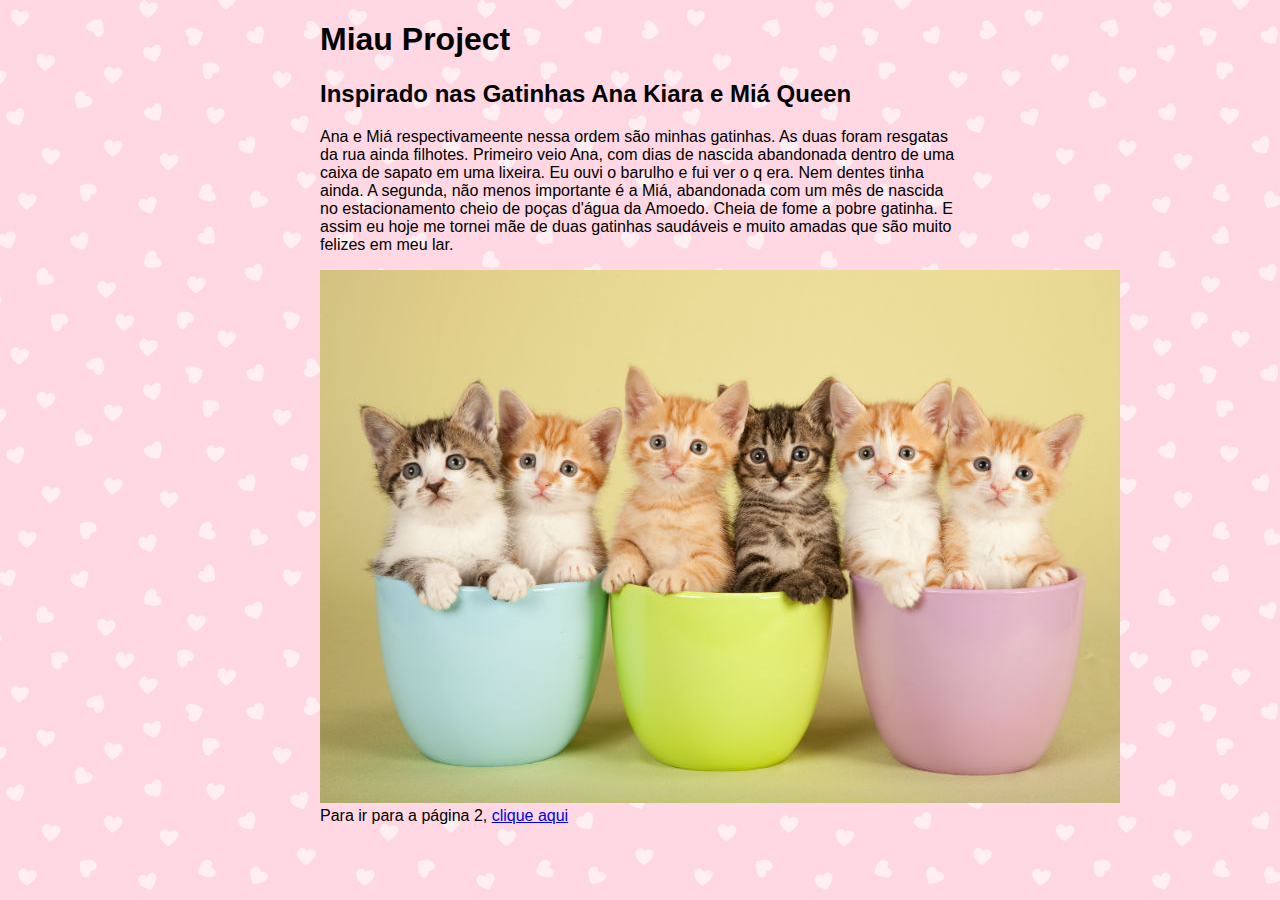
<file: index.html>
<!DOCTYPE html>

<html lang="pt">
<head>
  <title>MiauProject</title>

  <link rel="stylesheet" href="Application.css">
</head>
<body>
<h1>Miau Project</h1>
<h2>Inspirado nas Gatinhas Ana Kiara e Miá Queen</h2>
<p> Ana e Miá respectivameente nessa ordem são minhas gatinhas. As duas foram resgatas da rua ainda filhotes. Primeiro veio Ana, com dias de nascida abandonada dentro de uma caixa de sapato  em uma lixeira. Eu ouvi o barulho e fui ver o q era. Nem dentes tinha ainda. A segunda, não menos importante é a Miá, abandonada com um mês de nascida no estacionamento cheio de poças d'água da Amoedo. Cheia de fome a pobre gatinha. E assim eu hoje me tornei mãe de duas gatinhas saudáveis e muito amadas que são muito felizes em meu lar. </p>
<img src="filhote-gato-01 (1).jpg">
Para ir para a página 2,
<a href="Pagina2.html">clique aqui</a><br></br><br></br>
</body>
</html>
</file>
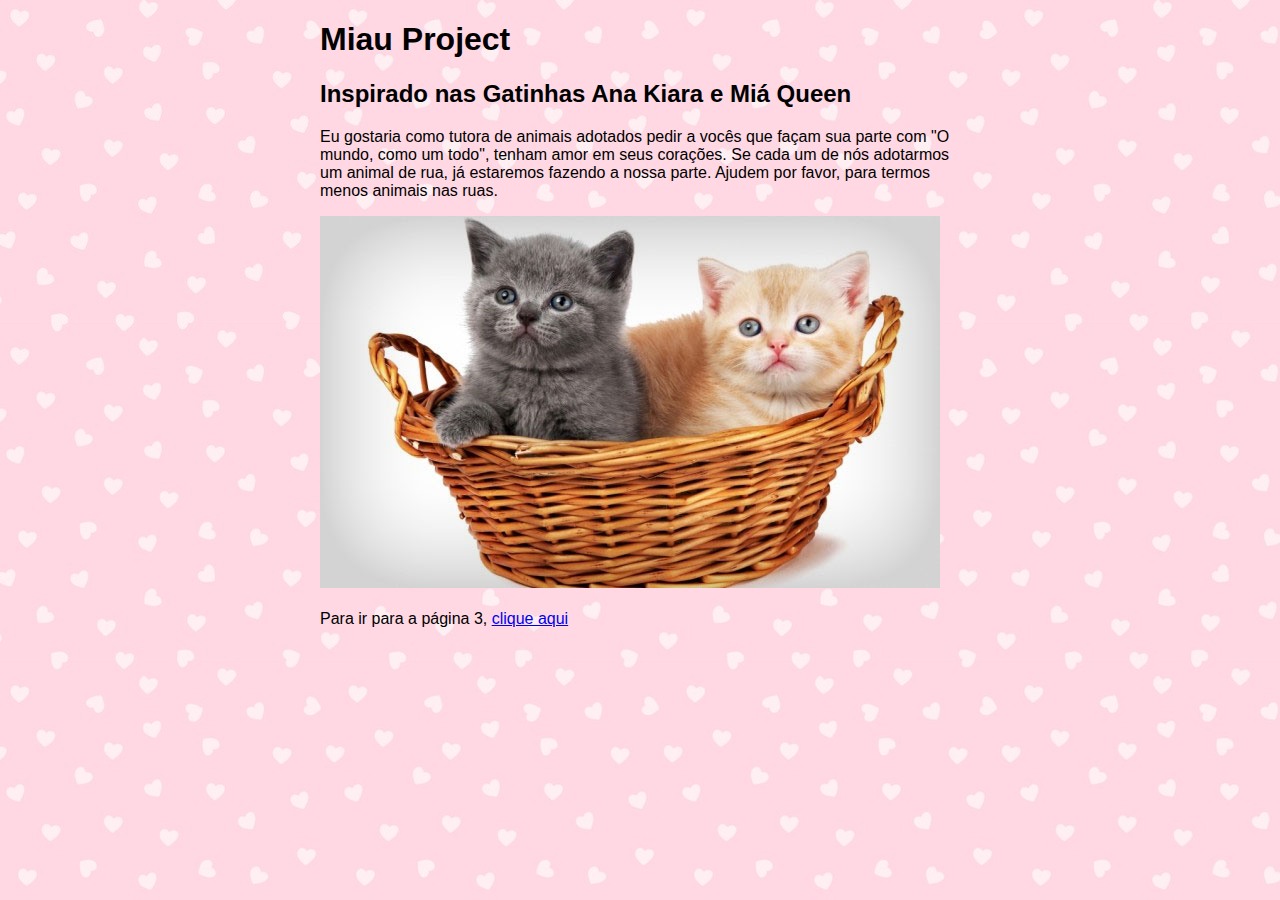
<file: Pagina2.html>
<!DOCTYPE html>

<html lang="pt">
<head>
  <title>MiauProject</title>

  <link rel="stylesheet" href="Application.css">
</head>
<body>
<h1>Miau Project</h1>
<h2>Inspirado nas Gatinhas Ana Kiara e Miá Queen</h2>
<p>Eu gostaria como tutora de animais adotados pedir a vocês que façam sua parte com  "O mundo, como um todo", tenham amor em seus corações. Se cada um de nós adotarmos um animal de rua, já estaremos fazendo a nossa parte. Ajudem por favor, para termos menos animais nas ruas. </p>
<img src="gatinhos-41028-1.jpg"><br></br>
Para ir para a página 3,
<a href="Pagina3.html">clique aqui</a>
</body>
</html>
</file>
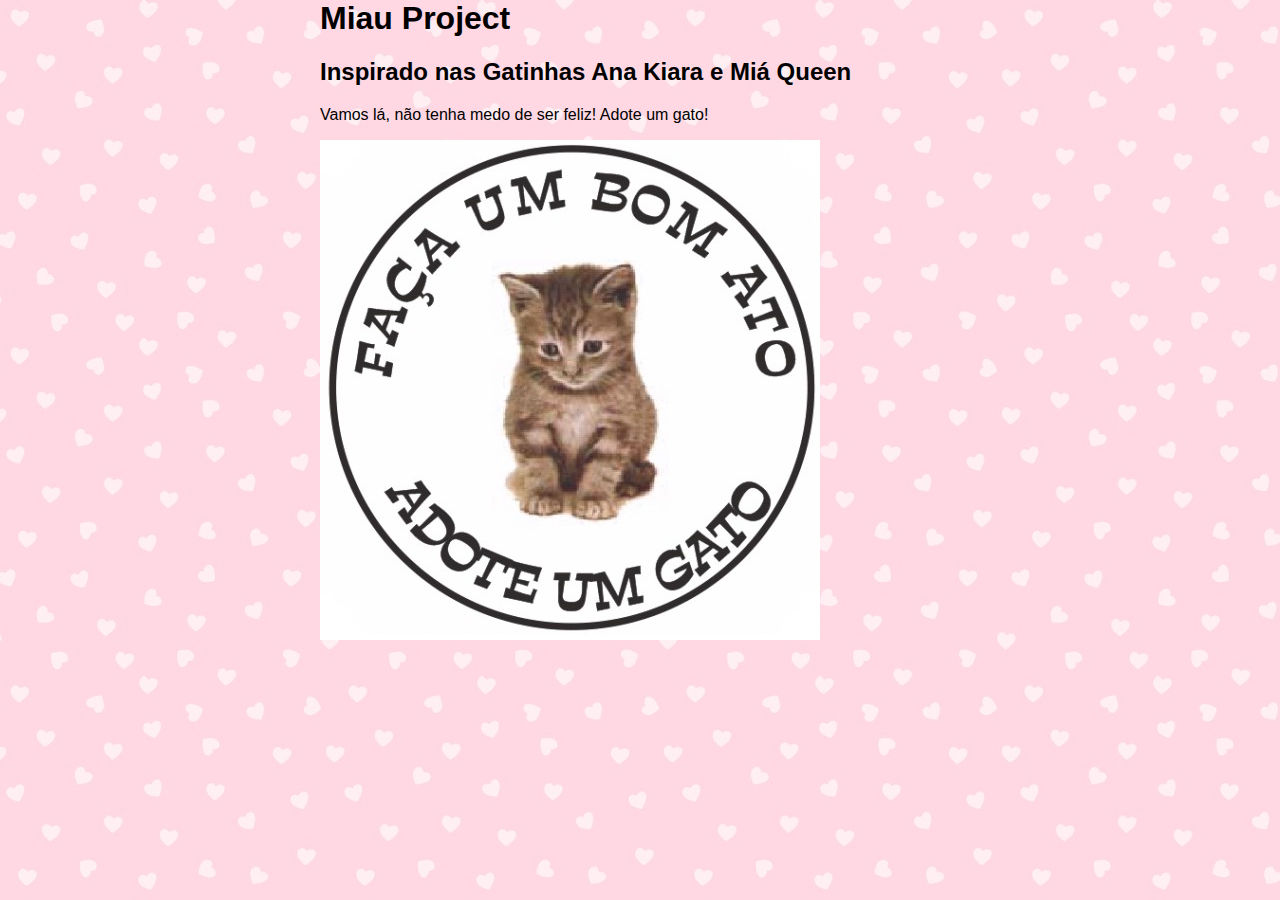
<file: Pagina3.html>
<html lang="pt">
<head>
  <title>MiauProject</title>

  <link rel="stylesheet" href="Application.css">
</head>
<body>
<h1>Miau Project</h1>
<h2>Inspirado nas Gatinhas Ana Kiara e Miá Queen</h2>
<p>Vamos lá, não tenha medo de ser feliz! Adote um gato! </p>
<img src="campanha-gato-500x500.jpg">
 <br></br><br></br><br></br>
</body>
</html>
</file>
<file: Application.css>
Body {
  width: 50%;
  margin: auto;
  background: url(padrao-de-coracao-rosa-claro_53876-67663.jpg);

  font-family: sans-serif;
  line-height: normal;

}
</file>
